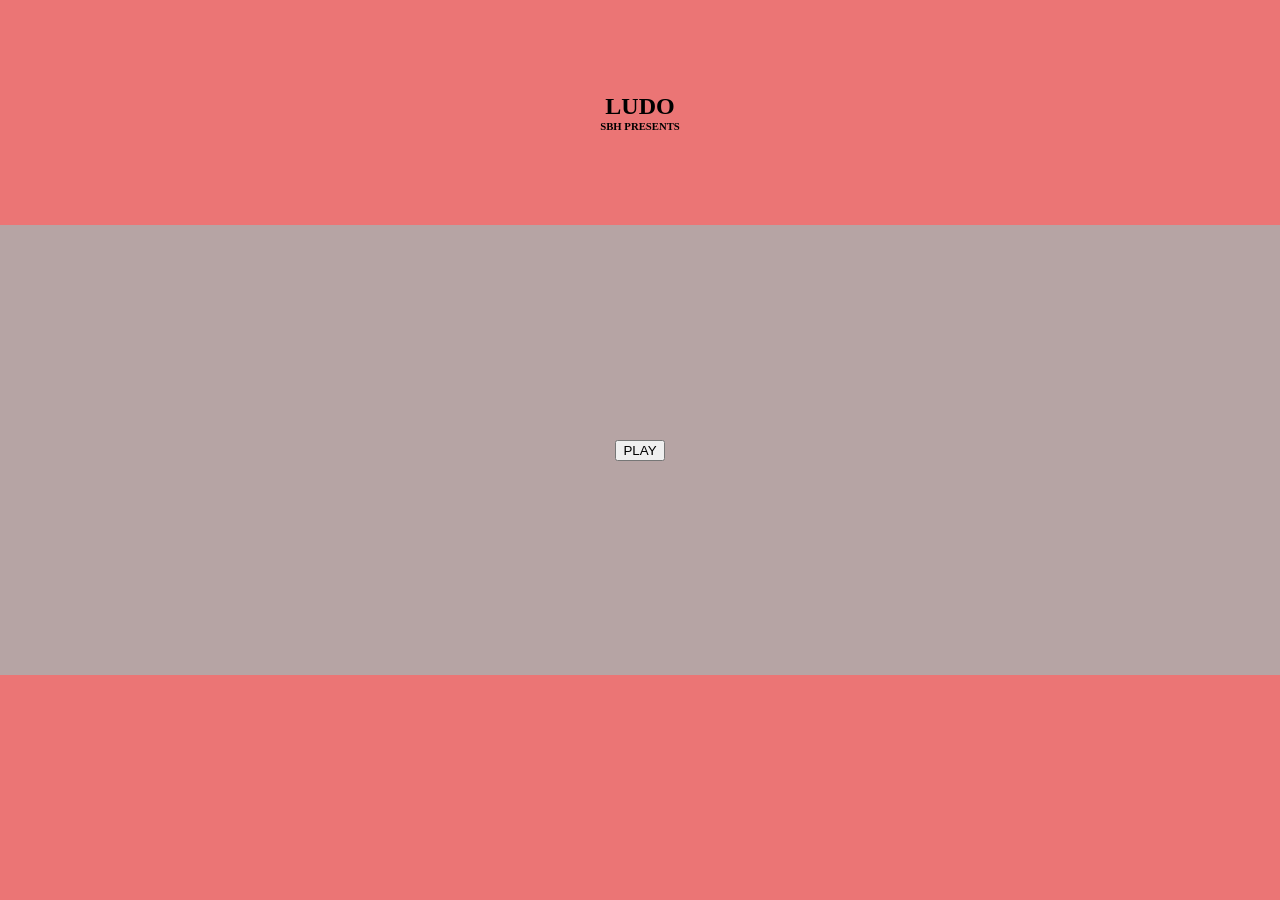
<file: Index.html>
<!doctype html>

<html>

<head> 




    <script src="ludo.js"></script>
<link rel="stylesheet" href="ludo.css">
    <title>SBH PRESENTS LUDO</title>
    <meta name="viewport" content="width=device-width, initial-scale=1.0">
</head>

<body id="body">
    <div id="s_m_box">
        <div onclick="_s_sound()" id="sound_">&#127925</div>
        <div onclick="_music()" id="music_">&#127926</div>
    </div>
    <div class="frame" id="frame_1">
        <div class="frame_a">
            <h2>LUDO</h2>
            <h6> SBH PRESENTS</h6>
        </div>
        <div class="frame_b">

            <div class="frame_b_" id="_frame_b_">
           
                <button onclick="g_play()">PLAY</button>
            </div>

            <div class="frame_b_a" id="_frame_b_a">
               
            </div>
          



        </div>
        <div class="frame_c"></div>
    </div>

 
        


</body>

</html>
</file>
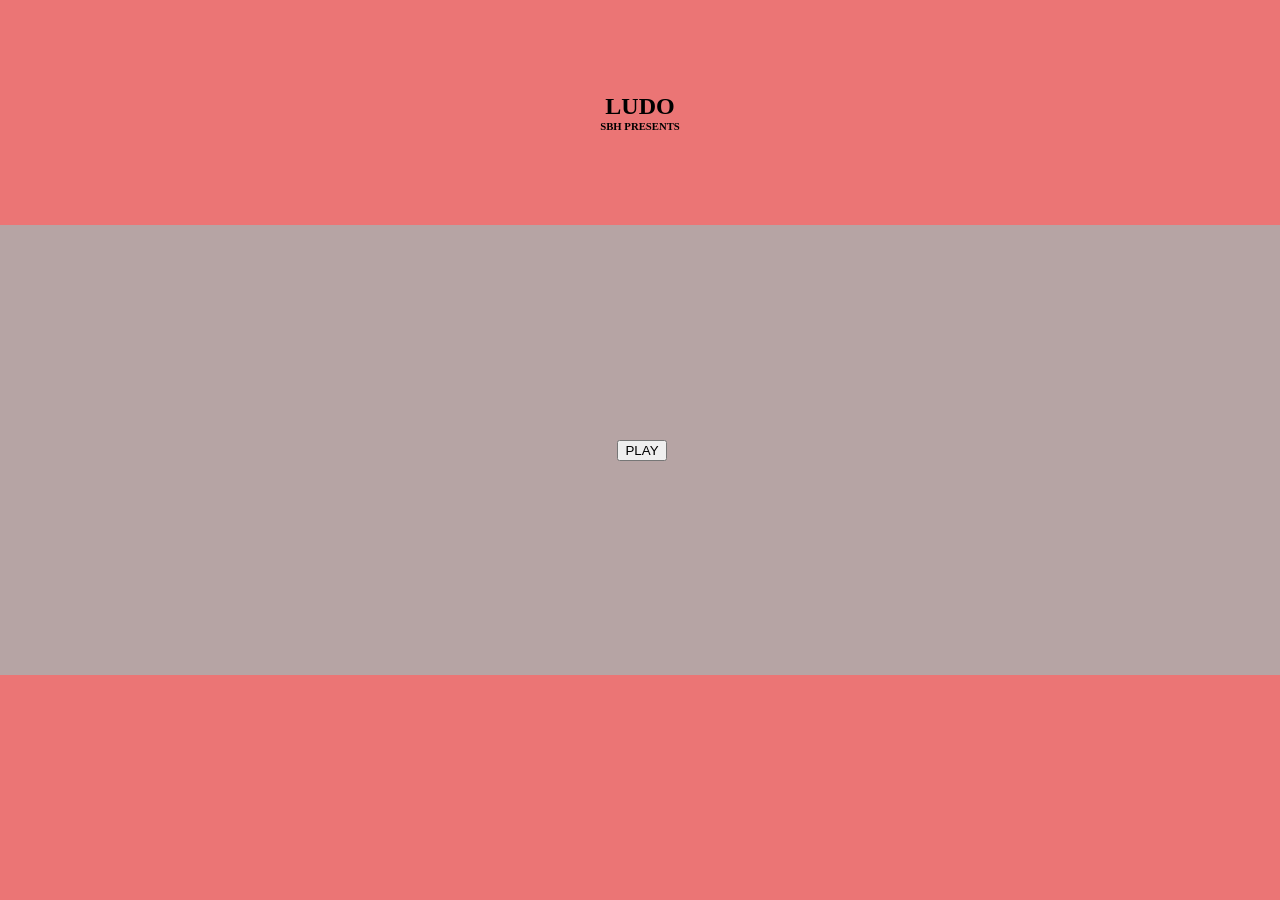
<file: full_ludo.html>
<!doctype html>

<html>

<head>




    <script >
var ludo1=`

<div id="ludo_mat_page">
<button  id="dice" onclick="on_dice()">6</button>

<div id="ludo_mat">
 <div class="player p_1"></div>    
 <div class="player p_2"></div>
 <div class="player p_3"></div>
 <div class="player p_4"></div>


 <div id="mat_a">
    <table>
        <tr><td></td><td></td><td></td></tr>
        <tr><td></td><td style="background-color: rgb(246, 145, 145)"></td><td style="background-color: rgb(246, 145, 145);">*</td></tr>
        <tr><td style="background-color: pink;">*</td><td style="background-color: rgb(246, 145, 145)"></td><td></td></tr>
        <tr><td></td><td style="background-color: rgb(246, 145, 145)"></td><td></td></tr>
        <tr><td></td><td style="background-color: rgb(246, 145, 145)"> </td><td></td></tr>
        <tr><td></td><td style="background-color: rgb(246, 145, 145)"></td><td></td></tr>
    
    </table>
    <div class="win_home"></div>
    <table>
        <tr><td></td><td style="background-color:  rgb(156, 242, 156)"></td><td></td></tr>
        <tr><td></td><td style="background-color:  rgb(156, 242, 156)"></td><td></td></tr>
        <tr><td></td><td style="background-color:  rgb(156, 242, 156)"></td><td></td></tr>
        <tr><td></td><td style="background-color:  rgb(156, 242, 156)"></td><td style="background-color:pink">*</td></tr>
        <tr><td style="background-color:  rgb(156, 242, 156)">*</td><td style="background-color:  rgb(156, 242, 156)"></td><td></td></tr>
        <tr><td></td><td ></td><td></td></tr>
    
    </table>
    
</div>
<div id="mat_b">
<table>
    <tr><td></td ><td></td><td></td></tr>
    <tr><td></td ><td style="background-color: rgb(149, 149, 249)"></td><td style="background-color:rgb(149, 149, 249)">*</td></tr>
  <tr><td style="background-color:pink">*</td ><td style="background-color: rgb(149, 149, 249)" ></td><td></td></tr>
    <tr><td></td><td style="background-color: rgb(149, 149, 249) "></td><td></td></tr>
    <tr><td></td><td style="background-color: rgb(149, 149, 249) "></td><td></td></tr>
    <tr><td></td><td style="background-color: rgb(149, 149, 249)"></td><td></td></tr>

</table>
<div class="win_home"></div>
<table>
    <tr><td></td><td  style="background-color:rgb(250, 250, 166);"></td><td></td></tr>
    <tr><td></td><td style="background-color:rgb(250, 250, 166);"></td><td></td></tr>
    <tr><td></td><td style="background-color:rgb(250, 250, 166);"></td><td></td></tr>
    <tr><td></td><td style="background-color:rgb(250, 250, 166);"></td><td style="background-color:pink;">*</td></tr>
  <tr><td style="background-color:rgb(250, 250, 166);" >*</td><td style="background-color:rgb(250, 250, 166);"></td><td></td></tr>
    <tr><td></td><td ></td><td></td></tr>

</table>

</div>
</div>

</div>


`







function g_play() {
     _music();
    playing_music.loop = true;
    var sound_box_ = document.getElementById("s_m_box").style = "display:flex";

    var frame_b_ = document.getElementById("_frame_b_").style = "display:none";
    var frame_b_a = document.getElementById("_frame_b_a")
    frame_b_a.style = "display:flex";

frame_b_a.innerHTML=ludo1;
console.log(ludo1)


console.log("new sbh \n\n\n\n");


for (var i = 1; i <= 4; i++) {
    player();
}
   


}





// music& sound control
{

    var playing_music = new Audio("https://ik.imagekit.io/sbhtechhub/ludo%20effect/playing1.mp3");
    var input_play = new Audio("https://ik.imagekit.io/sbhtechhub/ludo%20effect/input.mp3");
    var _m = 0;
    var _s = 1;
    function _music() {
        var a = document.getElementById("music_");
        if (_m) {
            playing_music.pause();
            a.style = "background-color:#b6cbcb ;box-shadow:none;"
            _m = 0;
        }
        else {
            playing_music.play();
            a.style = "background-color:aqua ;box-shadow:1px 1px 1px #28f7f7,-1px -1px 2px #28f7f7,1px -1px 2px #28f7f7,-1px -1px 2px #28f7f7;"
            _m = 1;

        }
    }

    function _s_sound() {
        var a = document.getElementById("sound_");
        if (_s) {
            a.style = "background-color:#b6cbcb ;box-shadow:none;"
            _s = 0;

        }
        else {
            a.style = "background-color:aqua ;box-shadow:1px 1px 1px #28f7f7,-1px -1px 2px #28f7f7,1px -1px 2px #28f7f7,-1px -1px 2px #28f7f7;"
            _s = 1;

        }
    }
    function _sound() {
        if (_s) input_play.play();

    }
}


function delay(ms) {
    return new Promise(resolve => setTimeout(resolve, ms));
}


//////////





// control unit 
{
    var player_count = 0;                   // for tack distribution
    var x = [4];                // for player tack x position       i.e x[2][3] means x position of  2nd no. player's 3rd tack 
    var y = [4];                // for player tack y position    i.e y[2][3] means y position of  2nd no. player's 3rd tack 

    var tack = [4];
    var _count = [4];               // for Home _count[playerNumber][tackNumber] will be equal to 57
    var p = 40;
    var r = 100;

    var on_p = 1;               // for active player number
    var winner_count = 0;           //  for tracking winner number who is 1st and second...
    var winner_no = [];                 // for store the winner number of the player 
    var dice;
    var dice_check = true;                  // for enabling and disabling the dice
    var tic = new Audio("https://ik.imagekit.io/sbhtechhub/ludo%20effect/input.mp3");
    var dice_voice = new Audio("https://ik.imagekit.io/sbhtechhub/ludo%20effect/dice.mp3");
    for (var i = 1; i <= 4; i++) {
        x[i] = [];
        y[i] = [];
        tack[i] = [];
        _count[i] = [];   // start from 0;

    }

}



function player() {                 // for tack distribution  during start the game
    player_count++;
    var cn = -1;
    var pp = document.getElementsByClassName("player");             // present player for tack distribution
    for (var i = 0; i < 4; i++) {
        _count[player_count][i] = 0;                            // for root(path) creation  id= tack_playerNumber_tackNumber
        pp[player_count - 1].innerHTML += '<div  class="_tack tack_' + player_count + '" id="tack_' + player_count + '_' + i + '"></div';

    }
    cn++; x[player_count][cn] = "t"; y[player_count][cn] = "t";     // inilizing the each player tack  position 


    // taking x po 
    switch (player_count) {
        // path setting for player controller
        case 1:
            for (var i = 1, j = 6; i <= 5; i++) { cn++; x[player_count][cn] = i * p + r; y[player_count][cn] = j * p + r; }
            for (var i = 6, j = 5; j >= 0; j--) { cn++; x[player_count][cn] = i * p + r; y[player_count][cn] = j * p + r; }
            cn++; x[player_count][cn] = 7 * p + r; y[player_count][cn] = 0 * p + r;

            for (var i = 8, j = 0; j <= 5; j++) { cn++; x[player_count][cn] = i * p + r; y[player_count][cn] = j * p + r; }
            for (var i = 9, j = 6; i <= 14; i++) { cn++; x[player_count][cn] = i * p + r; y[player_count][cn] = j * p + r; }
            cn++; x[player_count][cn] = 14 * p + r; y[player_count][cn] = 7 * p + r;



            for (var i = 14, j = 8; i >= 9; i--) { cn++; x[player_count][cn] = i * p + r; y[player_count][cn] = j * p + r; }
            for (var i = 8, j = 9; j <= 14; j++) { cn++; x[player_count][cn] = i * p + r; y[player_count][cn] = j * p + r; }
            cn++; x[player_count][cn] = 7 * p + r; y[player_count][cn] = 14 * p + r;

            for (var i = 6, j = 14; j >= 9; j--) { cn++; x[player_count][cn] = i * p + r; y[player_count][cn] = j * p + r; }
            for (var i = 5, j = 8; i >= 0; i--) { cn++; x[player_count][cn] = i * p + r; y[player_count][cn] = j * p + r; }

            for (var i = 0, j = 7; i <= 6; i++) { cn++; x[player_count][cn] = i * p + r; y[player_count][cn] = j * p + r; }

            break;
        case 2:
            for (var i = 8, j = 1; j <= 5; j++) { cn++; x[player_count][cn] = i * p + r; y[player_count][cn] = j * p + r; }
            for (var i = 9, j = 6; i <= 14; i++) { cn++; x[player_count][cn] = i * p + r; y[player_count][cn] = j * p + r; }
            cn++; x[player_count][cn] = 14 * p + r; y[player_count][cn] = 7 * p + r;



            for (var i = 14, j = 8; i >= 9; i--) { cn++; x[player_count][cn] = i * p + r; y[player_count][cn] = j * p + r; }
            for (var i = 8, j = 9; j <= 14; j++) { cn++; x[player_count][cn] = i * p + r; y[player_count][cn] = j * p + r; }
            cn++; x[player_count][cn] = 7 * p + r; y[player_count][cn] = 14 * p + r;

            for (var i = 6, j = 14; j >= 9; j--) { cn++; x[player_count][cn] = i * p + r; y[player_count][cn] = j * p + r; }
            for (var i = 5, j = 8; i >= 0; i--) { cn++; x[player_count][cn] = i * p + r; y[player_count][cn] = j * p + r; }
            cn++; x[player_count][cn] = 0 * p + r; y[player_count][cn] = 7 * p + r;


            for (var i = 0, j = 6; i <= 5; i++) { cn++; x[player_count][cn] = i * p + r; y[player_count][cn] = j * p + r; }
            for (var i = 6, j = 5; j >= 0; j--) { cn++; x[player_count][cn] = i * p + r; y[player_count][cn] = j * p + r; }

            for (var i = 7, j = 0; j <= 6; j++) { cn++; x[player_count][cn] = i * p + r; y[player_count][cn] = j * p + r; }

            break;
        case 3:

            for (var i = 13, j = 8; i >= 9; i--) { cn++; x[player_count][cn] = i * p + r; y[player_count][cn] = j * p + r; }
            for (var i = 8, j = 9; j <= 14; j++) { cn++; x[player_count][cn] = i * p + r; y[player_count][cn] = j * p + r; }
            cn++; x[player_count][cn] = 7 * p + r; y[player_count][cn] = 14 * p + r;

            for (var i = 6, j = 14; j >= 9; j--) { cn++; x[player_count][cn] = i * p + r; y[player_count][cn] = j * p + r; }
            for (var i = 5, j = 8; i >= 0; i--) { cn++; x[player_count][cn] = i * p + r; y[player_count][cn] = j * p + r; }
            cn++; x[player_count][cn] = 0 * p + r; y[player_count][cn] = 7 * p + r;


            for (var i = 0, j = 6; i <= 5; i++) { cn++; x[player_count][cn] = i * p + r; y[player_count][cn] = j * p + r; }
            for (var i = 6, j = 5; j >= 0; j--) { cn++; x[player_count][cn] = i * p + r; y[player_count][cn] = j * p + r; }
            cn++; x[player_count][cn] = 7 * p + r; y[player_count][cn] = 0 * p + r;

            for (var i = 8, j = 0; j <= 5; j++) { cn++; x[player_count][cn] = i * p + r; y[player_count][cn] = j * p + r; }
            for (var i = 9, j = 6; i <= 14; i++) { cn++; x[player_count][cn] = i * p + r; y[player_count][cn] = j * p + r; }

            for (var i = 14, j = 7; i >= 8; i--) { cn++; x[player_count][cn] = i * p + r; y[player_count][cn] = j * p + r; }


            break;
        case 4:


            for (var i = 6, j = 13; j >= 9; j--) { cn++; x[player_count][cn] = i * p + r; y[player_count][cn] = j * p + r; }
            for (var i = 5, j = 8; i >= 0; i--) { cn++; x[player_count][cn] = i * p + r; y[player_count][cn] = j * p + r; }
            cn++; x[player_count][cn] = 0 * p + r; y[player_count][cn] = 7 * p + r;


            for (var i = 0, j = 6; i <= 5; i++) { cn++; x[player_count][cn] = i * p + r; y[player_count][cn] = j * p + r; }
            for (var i = 6, j = 5; j >= 0; j--) { cn++; x[player_count][cn] = i * p + r; y[player_count][cn] = j * p + r; }
            cn++; x[player_count][cn] = 7 * p + r; y[player_count][cn] = 0 * p + r;

            for (var i = 8, j = 0; j <= 5; j++) { cn++; x[player_count][cn] = i * p + r; y[player_count][cn] = j * p + r; }
            for (var i = 9, j = 6; i <= 14; i++) { cn++; x[player_count][cn] = i * p + r; y[player_count][cn] = j * p + r; }
            cn++; x[player_count][cn] = 14 * p + r; y[player_count][cn] = 7 * p + r;




            for (var i = 14, j = 8; i >= 9; i--) { cn++; x[player_count][cn] = i * p + r; y[player_count][cn] = j * p + r; }
            for (var i = 8, j = 9; j <= 14; j++) { cn++; x[player_count][cn] = i * p + r; y[player_count][cn] = j * p + r; }

            for (var i = 7, j = 14; j >= 8; j--) { cn++; x[player_count][cn] = i * p + r; y[player_count][cn] = j * p + r; }

            break;

    }



}




async function run(pl, tt) {

    var a = document.getElementById("tack_" + pl + "_" + tt);               // a= tack  to be run 
    var dice_2 = dice;
    dice = -1;

    if (dice_2 == 6 && _count[pl][tt] == 0) {              // if tack have to open the tack

        _count[pl][tt]++; tic.play();
        a.style = "position:fixed;top:" + y[pl][_count[pl][tt]] + "px;left:" + x[pl][_count[pl][tt]] + "px;";
        check_double(pl, tt,);
        player_changer(1, 1);           // calling change player where 1st argument says dont change player just give next chance 

    }



    else if (dice_2 != -1 && _count[pl][tt] > 0) {
        rmoveDouble();
        await delay(100);
        for (var i = 1; i <= dice_2; i++) {
            _count[pl][tt]++; tic.play();
            a.style = "position:fixed;top:" + y[pl][_count[pl][tt]] + "px;left:" + x[pl][_count[pl][tt]] + "px;";
            await delay(300);

        }



        if (check_double(pl, tt,) || dice_2 == 6 || _count[pl][tt] == 57) {         // for next chance condition
            if (_count[pl][tt] == 57) winner_check(pl);

            player_changer(1, 1);
        }
        else player_changer(0, 1);
    }



}


async function run_back(pl, tt) {
    var a = document.getElementById("tack_" + pl + "_" + tt);
    for (; _count[pl][tt] >= 1; _count[pl][tt]--) {
        tic.play();
        a.style = "position:fixed;top:" + y[pl][_count[pl][tt]] + "px;left:" + x[pl][_count[pl][tt]] + "px;";

        await delay(100);
    }
    _count[pl][tt]--;
    a.style = "";

}



function rmoveDouble() {

    for (var i = 1; i <= 4; i++) {

        for (var j = 0; j <= 3; j++) {
            if (_count[i][j] > 0 && _count[i][j] < 57) {
                document.getElementById("tack_" + i + "_" + j).style = "position:fixed;top:" + y[i][_count[i][j]] + "px;left:" + x[i][_count[i][j]] + "px;";
                console.log(i + " = " + _count[i][j]);
            }

        }

    }

}


function check_double(pl, tt,) {   // pl= player no. 1-4 , and tt= tack no. 0-3

    var tit = 0;
    for (var i = 1; i <= 4; i++) {

        for (var j = 0; j <= 3; j++) {



            if ((i != pl || (i == pl && j != tt)) && _count[i][j] > 0 && (x[pl][_count[pl][tt]] == x[i][_count[i][j]] && y[pl][_count[pl][tt]] == y[i][_count[i][j]])) {

                if ((i == pl && j != tt) || ((_count[pl][tt] == 1 || _count[pl][tt] == 9 || _count[pl][tt] == 14 || _count[pl][tt] == 22 || _count[pl][tt] == 27 || _count[pl][tt] == 35 || _count[pl][tt] == 40 || _count[pl][tt] == 48) && !(pl == i && tt == j))) {

                    tit += 5;
                    var a = document.getElementById("tack_" + pl + "_" + tt).style = "height:25px;width:25px; position:fixed;top:" + y[pl][_count[pl][tt]] + "px;left:" + (x[pl][_count[pl][tt]] - 5) + "px;";
                    var b = document.getElementById("tack_" + i + "_" + j).style = "height:25px;width:25px; position:fixed;top:" + y[i][_count[i][j]] + "px;left:" + (x[i][_count[i][j]] + tit) + "px;";


                }
                else {
                    if (i != pl) { run_back(i, j); return 1; }

                }

            }
        }


    }

    return 0;
}





async function on_dice() {
    if (dice_check) {
        var d = document.getElementById("dice");
        dice_voice.play();                  // for dice sound play
        var k = d.style.cssText;                //  k for pre css
        d.style = k + "animation-name: dice_ani;";
        await delay(500);
        d.style = k;
        dice_check = false;                     // for dice disable

      

        do {                                                             // for random dice point
            dice = parseInt(9999999999 * Math.random());
            dice = dice % 7;
        } while (!dice);


        d.innerHTML = dice;                                             // to print number on dice

        var t = document.getElementsByClassName("tack_" + on_p);        // t= tack array of active player, on_p  = active player
        var t_c = 0;                                // locally just for any tack is open or not
        var tt;                                     // it is used for run tack automatically if there is only one tack open
        for (var i = 0; i < 4; i++) {                           //  To make tack active(clickable) of active(on_p) player tack
            if ((dice + _count[on_p][i]) <= 57 && _count[on_p][i] > 0 || dice == 6) { t[i].setAttribute("onclick", "run(" + on_p + "," + i + ")"); t_c++; tt = i; }
        }

        if (t_c == 1) run(on_p, tt);            //  condition for running automatically


        else if (!t_c) player_changer(0, 0);             // it will true only when there is no any tack open,  it change the player

    }


    return;
}

// n= it is  for  next chance       m = will false only if there is no active tack of the player
async function player_changer(n, m) {

    var d = document.getElementById("dice");            // dice here it change it coloraccording to the acitve player

    var t = document.getElementsByClassName("tack_" + on_p);                // for active player tack
    if (m) {
        for (var i = 0; i < 4; i++) {               //loop to make active tack disable(unclickable)

            if (_count[on_p][i] <= 57 && n || _count[on_p][i] > 0) t[i].removeAttribute("onclick", "run(" + on_p + "," + i + ")");

        }
    }

    if (!n) {     // it will false only when the  player have next chance
        await delay(500);             /// to change the player
        if (on_p == 1) { on_p = 2; d.style = "background-color:red;top:40px;left:660px;"; }
        else if (on_p == 2) { on_p = 3; d.style = "background-color:blue;top:710px;left:660px;"; }
        else if (on_p == 3) { on_p = 4; d.style = "background-color:green;top:710px;left:90px;"; }
        else if (on_p == 4) { on_p = 1; d.style = ""; }
    }


    dice_check = true;                  // to make dice enable




}




// for winner test
function winner_check(pl) {

    var a = 1;
    for (var i = 1; i <= 4; i++) {
        if (_count[pl][i] != 57) { a--; break; }
    }
    if (a) {
        winner_count++;
        winner_no[pl] = winner_count;
    }



}






    </script>
<style>


.frame {
         
         position: fixed;
         width: 100%;
         height: 100%;
         top: 0;
         left: 0;
         background-color: #eb7575;
         display: flex;
         flex-wrap: wrap;
     }
     
     
     #frame_2 {
         visibility: hidden;
     }
     
     
     
     
     .frame_a,
     .frame_c {
         box-sizing: border-box;
         height: 25%;
         width: 100%;
         display: flex;
         flex-wrap: wrap;
         align-content: center;
         justify-content: center;
     }
     
     
     
     
     h2,
     h6 {
         width: 100%;
         text-align: center;
         padding: 0%;
         margin: 0;
     }
     
     .frame_b {
         box-sizing: border-box;
         height: 50%;
         width: 100%;
         background-color: #b6a4a4;
         display: flex;
         align-items: center;
         justify-content: center;
     }
     
     
     #_frame_b_a {
         display: none;
         justify-content: space-evenly;
         align-items: center;
     }
     
     
     .frame_b_a {
         box-sizing: border-box;
         height: 90%;
         width: 400px;
         flex-direction: column;
         background-color: #eb7575;
         padding-bottom: 0%;
         margin-bottom: 0%;
         box-shadow: 5px 5px 5px white, -5px -5px 5px white;
     }
     
     
     #s_m_box {
         position: fixed;
         top: 15%;
         right: 5%;
         height: 50px;
         width: 110px;
         display: none;
         justify-content: space-evenly;
         z-index: 2;
     }
     
     #music_,
     #sound_ {
         height: 50px;
         width: 50px;
         display: flex;
         justify-content: center;
         align-items: center;
         border-radius: 50%;
         background-color: aqua;
     }
     
     @media(max-width: 500px) {
     
         .frame_a,
         .frame_c {
             height: 15%;
         }
     
         .frame_b {
             height: 70%;
         }
     
         #s_m_box {
             position: fixed;
             top: 8%;
             right: 5%;
         }
     
         #music_,
         #sound_ {
             height: 30px;
             width: 30px;
         }
     }
     
     
     
     #ludo_mat_page{
     position: fixed;
     width: 100%;
     height: 100%;
     left: 0;
     top: 0;
         background-color:white;
     }
     
     
     
     
     #ludo_mat{
         height: 600px;
         width: 600px;
         top:90px;
         left: 90px;
         position: fixed;
         
 
    
         }
         
         #mat_a,#mat_b{
             top: 100px;
         left: 340px;
             position: fixed;
         width:120px;
         height: 600px;
        
         box-sizing: border-box;
         }
         #mat_b{
             rotate: 90deg;
          
         }
         
         
         
         
         table{
             height: 240px;
             width: 120px;
         box-sizing: border-box;
         
         }
         tr{padding: 0;
             width: 100%;
             height: 16.6%;
         }
         td{
             margin: 0;
             background-color:purple;
             width: 33.33%;
             border: 1px solid black;
             box-sizing: border-box;
         }
         .win_home{
             width: 100%;
             height: 120px;
             background-color:aqua;
         }
         
         .player{z-index: 3;
             position: fixed;
         height: 240px;
         width: 240px;
         top: 100px;
         left: 100px;
         box-sizing: border-box;
         display: flex;
         
         align-items: center;
         justify-content: space-evenly;
         background-color: rgb(250, 250, 166);
         }
         .p_2,.p_3{
             left: 460px;
             background-color: rgb(246, 145, 145);
         }
         .p_3,.p_4{
         top: 460px;
         background-color: rgb(149, 149, 249);
         }
         .p_4{
         background-color: rgb(156, 242, 156);
         }
         
             ._tack{
         
                 height: 35px;
                 width: 35px;
                 border-radius: 50%;
                  }
         .tack_1{
             box-shadow: 2px 2px 2px  rgb(180, 158, 61),-2px -2px 2px  rgb(172, 149, 48),2.2px 2.2px 2.2px  rgb(153, 135, 51),-2.2px -2.2px 2.2px  rgb(155, 142, 85),2.3px 2.3px 2.3px yellow,-2.3px -2.3px 2.3px yellow,2.3px 2.3px 2.3px yellow,-2.3px -2.3px 2.3px yellow,2.5px 2.5px 2.5px yellow,-2.5px -2.5px 2.5px yellow;
            
             background-color: rgb(255, 208, 0);
         } 
         .tack_2{
             box-shadow: 2px 2px 2px rgb(157, 88, 88),-2px -2px 2px maroon,2.2px 2.2px 2.2px rgb(148, 89, 89),-2.2px -2.2px 2.2px rgb(129, 67, 67),2.3px 2.3px 2.3px rgb(254, 15, 15),-2.3px -2.3px 2.3px rgb(254, 6, 6),2.5px 2.5px 2.5px rgb(254, 15, 15),-2.5px -2.5px 2.5px rgb(254, 6, 6);
            
             background-color: maroon;
         }
         .tack_3{ 
             box-shadow: 2px 2px 2px rgb(65, 65, 183),-2px -2px 2px rgb(99, 99, 161),2.2px 2.2px 2.2px rgb(84, 84, 153),-2.2px -2.2px 2.2px rgb(92, 92, 157),2.3px 2.3px 2.3px blue,-2.3px -2.3px 2.3px blue,2.5px 2.5px 2.5px blue,-2.5px -2.5px 2.5px blue;
            
             background-color: rgb(7, 7, 198);
         }
         .tack_4{ box-shadow: 2px 2px 2px  rgb(89, 159, 73),-2px -2px 2px  rgb(74, 126, 63),2.2px 2.2px 2.2px  rgb(93, 141, 82),-2.2px -2.2px 2.2px  rgb(86, 124, 78),2.3px 2.3px 2.3px greenyellow,-2.3px -2.3px 2.3px greenyellow,2.5px 2.5px 2.5px greenyellow,-2.5px -2.5px 2.5px greenyellow;
            
             background-color: rgb(34, 160, 5);
         }
         
         #dice{
             top:40px;
             left:90px;
             position: fixed;
             height: 50px;
             width: 50px;
             z-index:1;
          
             font-size: larger;
             background-color: yellow;
             animation-iteration-count: 4;
             animation-duration: .25s;
             border-radius: 10%;
         }
         
     @keyframes dice_ani {
         for{rotate: 0deg; transform: rotateX(0deg);}
         25%{rotate: 180deg;transform: rotateX(180deg);}
         50%{rotate: 360deg;transform: rotateX(360deg);}
         50.1%{rotate: 0deg;transform: rotateX(0deg);}
         75%{rotate: 180deg;transform: rotatey(180deg);}
         to{rotate: 360deg;transform: rotatey(360deg);}
     }
     
     

</style>


<link rel="icon" type="image/png" href="https://play-lh.googleusercontent.com/dTca8Nu4e73Ka6ZPwfYgFfa415pRyOAiJhLbSO_gxRQAXUe2IxxrkB5596qxbRPv2l6u" />


    <title>SBH PRESENTS LUDO</title>
    <meta name="viewport" content="width=device-width, initial-scale=1.0">
</head>

<body id="body">
    <div id="s_m_box">
        <div onclick="_s_sound()" id="sound_">&#127925</div>
        <div onclick="_music()" id="music_">&#127926</div>
    </div>
    <div class="frame" id="frame_1">
        <div class="frame_a">
            <h2>LUDO</h2>
            <h6> SBH PRESENTS</h6>
        </div>
        <div class="frame_b">

            <div class="frame_b_" id="_frame_b_">
           <img href="https://play-lh.googleusercontent.com/dTca8Nu4e73Ka6ZPwfYgFfa415pRyOAiJhLbSO_gxRQAXUe2IxxrkB5596qxbRPv2l6u"/>
                <button onclick="g_play()">PLAY</button>
            </div>

            <div class="frame_b_a" id="_frame_b_a">
               
            </div>
          



        </div>
        <div class="frame_c"></div>
    </div>

 
        


</body>

</html>
</file>
<file: ludo.css>
.frame {
         
    position: fixed;
    width: 100%;
    height: 100%;
    top: 0;
    left: 0;
    background-color: #eb7575;
    display: flex;
    flex-wrap: wrap;
}


#frame_2 {
    visibility: hidden;
}




.frame_a,
.frame_c {
    box-sizing: border-box;
    height: 25%;
    width: 100%;
    display: flex;
    flex-wrap: wrap;
    align-content: center;
    justify-content: center;
}




h2,
h6 {
    width: 100%;
    text-align: center;
    padding: 0%;
    margin: 0;
}

.frame_b {
    box-sizing: border-box;
    height: 50%;
    width: 100%;
    background-color: #b6a4a4;
    display: flex;
    align-items: center;
    justify-content: center;
}


#_frame_b_a {
    display: none;
    justify-content: space-evenly;
    align-items: center;
}


.frame_b_a {
    box-sizing: border-box;
    height: 90%;
    width: 400px;
    flex-direction: column;
    background-color: #eb7575;
    padding-bottom: 0%;
    margin-bottom: 0%;
    box-shadow: 5px 5px 5px white, -5px -5px 5px white;
}


#s_m_box {
    position: fixed;
    top: 15%;
    right: 5%;
    height: 50px;
    width: 110px;
    display: none;
    justify-content: space-evenly;
    z-index: 2;
}

#music_,
#sound_ {
    height: 50px;
    width: 50px;
    display: flex;
    justify-content: center;
    align-items: center;
    border-radius: 50%;
    background-color: aqua;
}

@media(max-width: 500px) {

    .frame_a,
    .frame_c {
        height: 15%;
    }

    .frame_b {
        height: 70%;
    }

    #s_m_box {
        position: fixed;
        top: 8%;
        right: 5%;
    }

    #music_,
    #sound_ {
        height: 30px;
        width: 30px;
    }
}



#ludo_mat_page{
position: fixed;
width: 100%;
height: 100%;
left: 0;
top: 0;
    background-color:white;
}




#ludo_mat{
    height: 600px;
    width: 600px;
    top:90px;
    left: 90px;
    position: fixed;
   
   }
    
    #mat_a,#mat_b{
        top: 100px;
    left: 340px;
        position: fixed;
    width:120px;
    height: 600px;
   
    box-sizing: border-box;
    }
    #mat_b{
        rotate: 90deg;
     
    }
    
    
    
    
    table{
        height: 240px;
        width: 120px;
    box-sizing: border-box;
    
    }
    tr{padding: 0;
        width: 100%;
        height: 16.6%;
    }
    td{
        margin: 0;
        background-color:purple;
        width: 33.33%;
        border: 1px solid black;
        box-sizing: border-box;
    }
    .win_home{
        width: 100%;
        height: 120px;
        background-color:aqua;
    }
    
    .player{z-index: 3;
        position: fixed;
    height: 240px;
    width: 240px;
    top: 100px;
    left: 100px;
    box-sizing: border-box;
    display: flex;
    
    align-items: center;
    justify-content: space-evenly;
    background-color: rgb(250, 250, 166);
    }
    .p_2,.p_3{
        left: 460px;
        background-color: rgb(246, 145, 145);
    }
    .p_3,.p_4{
    top: 460px;
    background-color: rgb(149, 149, 249);
    }
    .p_4{
    background-color: rgb(156, 242, 156);
    }
    
        ._tack{
    
            height: 35px;
            width: 35px;
            border-radius: 50%;
             }
    .tack_1{
    /*  box-shadow: 2px 2px 2px  rgb(180, 158, 61),-2px -2px 2px  rgb(172, 149, 48),2.2px 2.2px 2.2px  rgb(153, 135, 51),-2.2px -2.2px 2.2px  rgb(155, 142, 85),2.3px 2.3px 2.3px yellow,-2.3px -2.3px 2.3px yellow,2.3px 2.3px 2.3px yellow,-2.3px -2.3px 2.3px yellow,2.5px 2.5px 2.5px yellow,-2.5px -2.5px 2.5px yellow;
      */  
        background-color: rgb(255, 208, 0);
    } 
    .tack_2{
        box-shadow: 2px 2px 2px rgb(157, 88, 88),-2px -2px 2px maroon,2.2px 2.2px 2.2px rgb(148, 89, 89),-2.2px -2.2px 2.2px rgb(129, 67, 67),2.3px 2.3px 2.3px rgb(254, 15, 15),-2.3px -2.3px 2.3px rgb(254, 6, 6),2.5px 2.5px 2.5px rgb(254, 15, 15),-2.5px -2.5px 2.5px rgb(254, 6, 6);
       
        background-color: maroon;
    }
    .tack_3{ 
        box-shadow: 2px 2px 2px rgb(65, 65, 183),-2px -2px 2px rgb(99, 99, 161),2.2px 2.2px 2.2px rgb(84, 84, 153),-2.2px -2.2px 2.2px rgb(92, 92, 157),2.3px 2.3px 2.3px blue,-2.3px -2.3px 2.3px blue,2.5px 2.5px 2.5px blue,-2.5px -2.5px 2.5px blue;
       
        background-color: rgb(7, 7, 198);
    }
    .tack_4{ box-shadow: 2px 2px 2px  rgb(89, 159, 73),-2px -2px 2px  rgb(74, 126, 63),2.2px 2.2px 2.2px  rgb(93, 141, 82),-2.2px -2.2px 2.2px  rgb(86, 124, 78),2.3px 2.3px 2.3px greenyellow,-2.3px -2.3px 2.3px greenyellow,2.5px 2.5px 2.5px greenyellow,-2.5px -2.5px 2.5px greenyellow;
       
        background-color: rgb(34, 160, 5);
    }
    
    #dice{
        top:40px;
        left:90px;
        position: fixed;
        height: 50px;
        width: 50px;
        z-index:1;
     
        font-size: larger;
        background-color: yellow;
        animation-iteration-count: 4;
        animation-duration: .25s;
        border-radius: 10%;
    }
    


.active_tack{
    height: 40px;
    width: 40px;
    z-index: 4;
    box-shadow:inset 0px 0px 0px 5px rgb(129, 250, 250);
    animation: acti-tack;
    animation-iteration-count: infinite;
    animation-delay: -0ms;
    transition: ease;
    
}


@keyframes acti-tack {

    for{
        rotate: 0deg;
    transition: ease-out;
    }
    50%{
        
        rotate: 190deg;
        transition: ease-in;
    }
    to{
        rotate: 360deg;
    
    }
    
}



@keyframes dice_ani {
    for{rotate: 0deg; transform: rotateX(0deg);}
    25%{rotate: 180deg;transform: rotateX(180deg);}
    50%{rotate: 360deg;transform: rotateX(360deg);}
    50.1%{rotate: 0deg;transform: rotateX(0deg);}
    75%{rotate: 180deg;transform: rotatey(180deg);}
    to{rotate: 360deg;transform: rotatey(360deg);}
}
</file>
